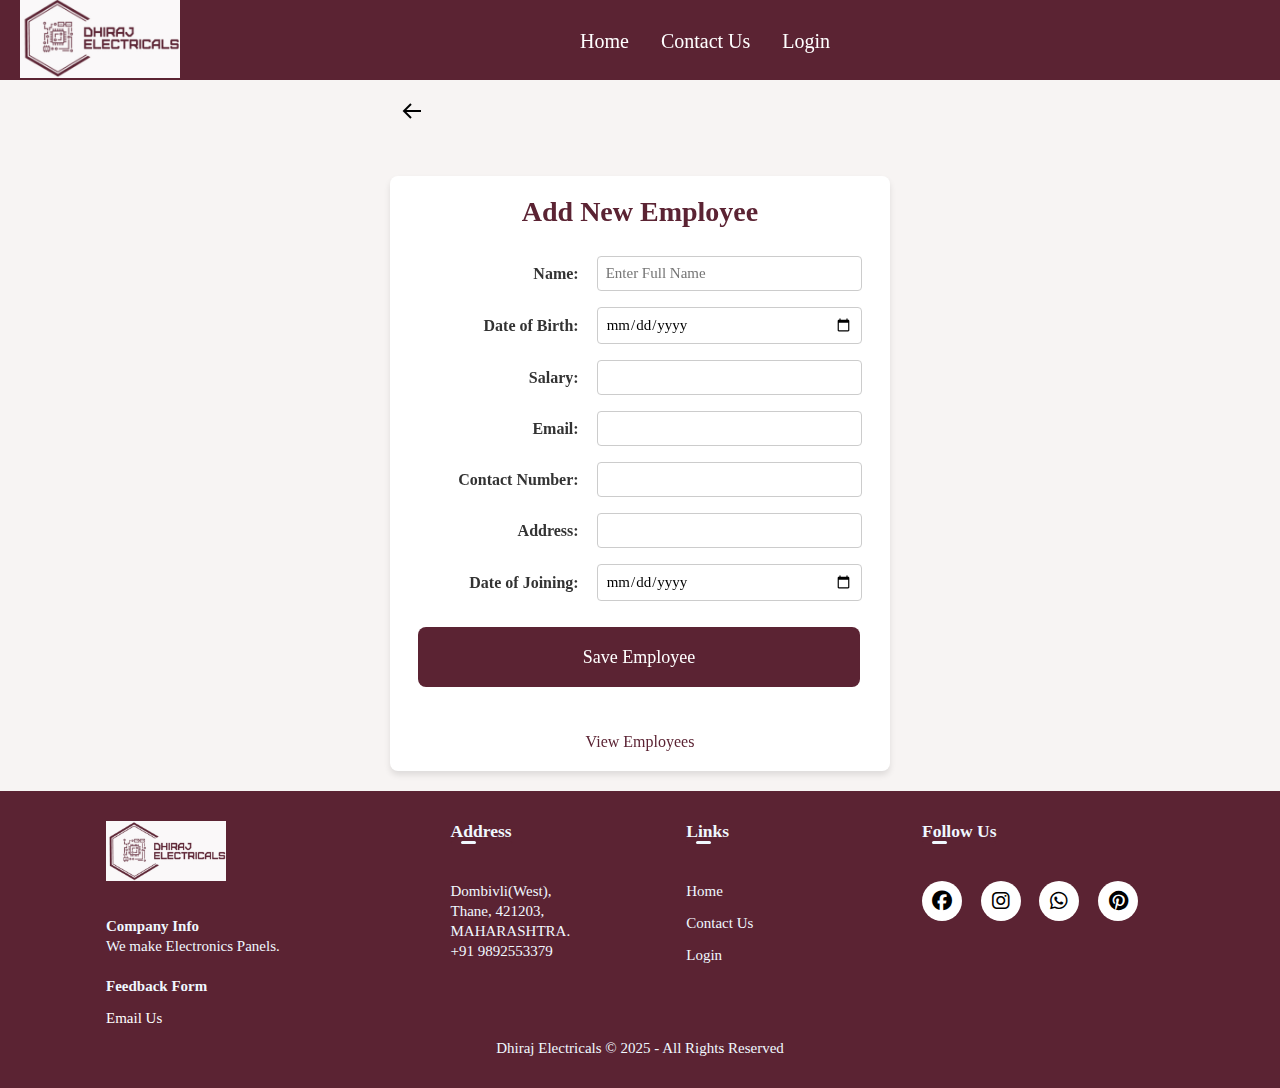
<file: AddEmployee.html>
<!DOCTYPE html>
<html lang="en">
<head>
    <meta charset="UTF-8">
    <meta name="viewport" content="width=device-width, initial-scale=1.0">
    <title>Add Employee</title>
    <link href="https://cdnjs.cloudflare.com/ajax/libs/font-awesome/6.7.2/css/all.min.css" rel="stylesheet">
    <link href='https://unpkg.com/boxicons@2.1.4/css/boxicons.min.css' rel='stylesheet'>
    <link rel="stylesheet" href="main.css">
	<link rel="stylesheet" href="addEmployee.css">
</head>

<body>
    <div id="header-container"></div>
    
    <main>
        <!-- Back Button -->
        <div class="addEmployeeBack">
            <a href="Admin.html">
                <i class='bx bx-arrow-back'></i>
            </a>
        </div>
        
        <!-- Add Employee Form -->
        <div class="add-employee">
            <h1>Add New Employee</h1>
            <form action="EmployeeMain" method="post" id="employeeForm">
                <table>
                    <tr>
                        <td>Name:</td>
                        <td><input type="text" name="name" placeholder = "Enter Full Name" required/></td>
                    </tr>
                    
                    <tr>
                        <td>Date of Birth:</td>
                        <td><input type="date" name="DOB" required /></td>
                    </tr>
                    
                    <tr>
				    <td>Salary:</td>
				    <td><input type="number" name="salary" min="1" step="1" required /></td>
				</tr>
                    
                    <tr>
                        <td>Email:</td>
                        <td><input type="email" name="email"  /></td>
                    </tr>
                    
                    <tr>
				    	<td>Contact Number:</td>
				    	<td><input type="tel" name="contactno" required /></td>
					</tr>
                    
                    <tr>
                        <td>Address:</td>
                        <td><input type="text" name="address" required /></td>
                    </tr>
                    
                    <tr>
                        <td>Date of Joining:</td>
                        <td><input type="date" name="DOJ" required /></td>
                    </tr>
                    
                    <tr>
                        <td colspan="2"><input type="submit" value="Save Employee" /></td>
                    </tr>
                    
                </table>
            </form>
            
            <br>
            	<a href="ViewEmployee">View Employees</a>
        </div>
    </main>
    
    <div id="footer-container"></div>
    <script src="index.js"></script>
    
</body>
</html>
</file>
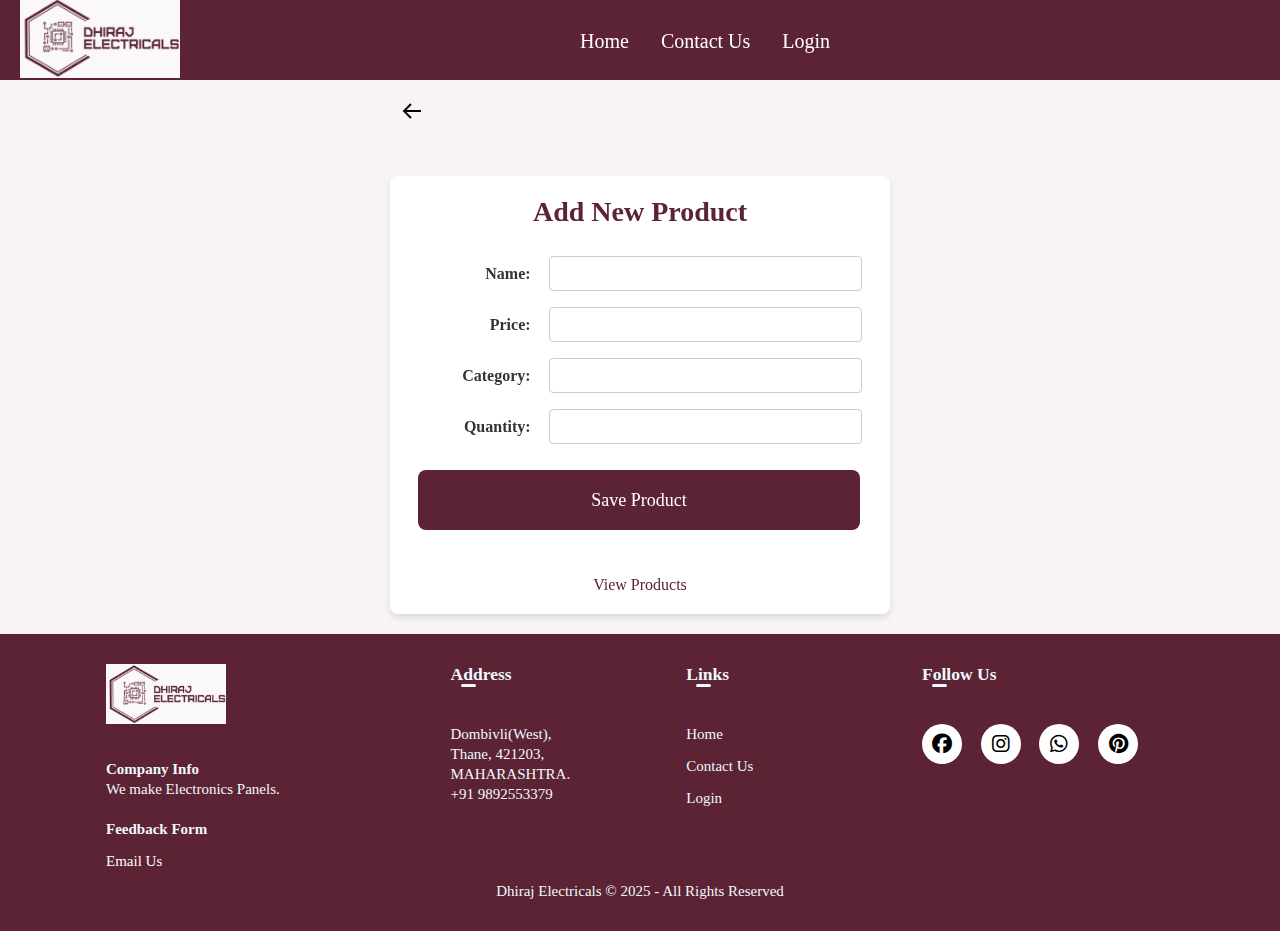
<file: AddProduct.html>
<!DOCTYPE html>
<html lang="en">
<head>
    <meta charset="UTF-8">
    <meta name="viewport" content="width=device-width, initial-scale=1.0">
    <title>Add Product</title>
    <link href="https://cdnjs.cloudflare.com/ajax/libs/font-awesome/6.7.2/css/all.min.css" rel="stylesheet">
    <link href='https://unpkg.com/boxicons@2.1.4/css/boxicons.min.css' rel='stylesheet'>
    <link rel="stylesheet" href="main.css">
	<link rel="stylesheet" href="addProduct.css">
</head>

<body>
    <div id="header-container"></div>
    
    <main>
        <!-- Back Button -->
        <div class="addProductBack">
            <a href="Admin.html">
                <i class='bx bx-arrow-back'></i>
            </a>
        </div>
        
        <!-- Add Product Form -->
        <div class="add-product">
            <h1>Add New Product</h1>
            <form action="ProductMain" method="post" id="productForm">
                <table>
                    <tr>
                        <td>Name:</td>
                        <td><input type="text" name="pName" required /></td>
                    </tr>
                    
                    <tr>
                        <td>Price:</td>
                        <td><input type="number" name="pPrice" min="1" step="1"required /></td>
                    </tr>
                    
                    <tr>
                        <td>Category:</td>
                        <td><input type="text" name="pCategory" /></td>
                    </tr>
                    
                    <tr>
                        <td>Quantity:</td>
                        <td><input type="number" name="pQty" min="0" step="1" required /></td>
                    </tr>
           
                    <tr>
                        <td colspan="2"><input type="submit" value="Save Product"/></td>
                    </tr>
                    
                </table>
            </form>
            
            <br>
            	<a href="ViewProduct">View Products</a>
        </div>
    </main>
    
    <div id="footer-container"></div>
    <script src="index.js"></script>
    
</body>
</html>
</file>
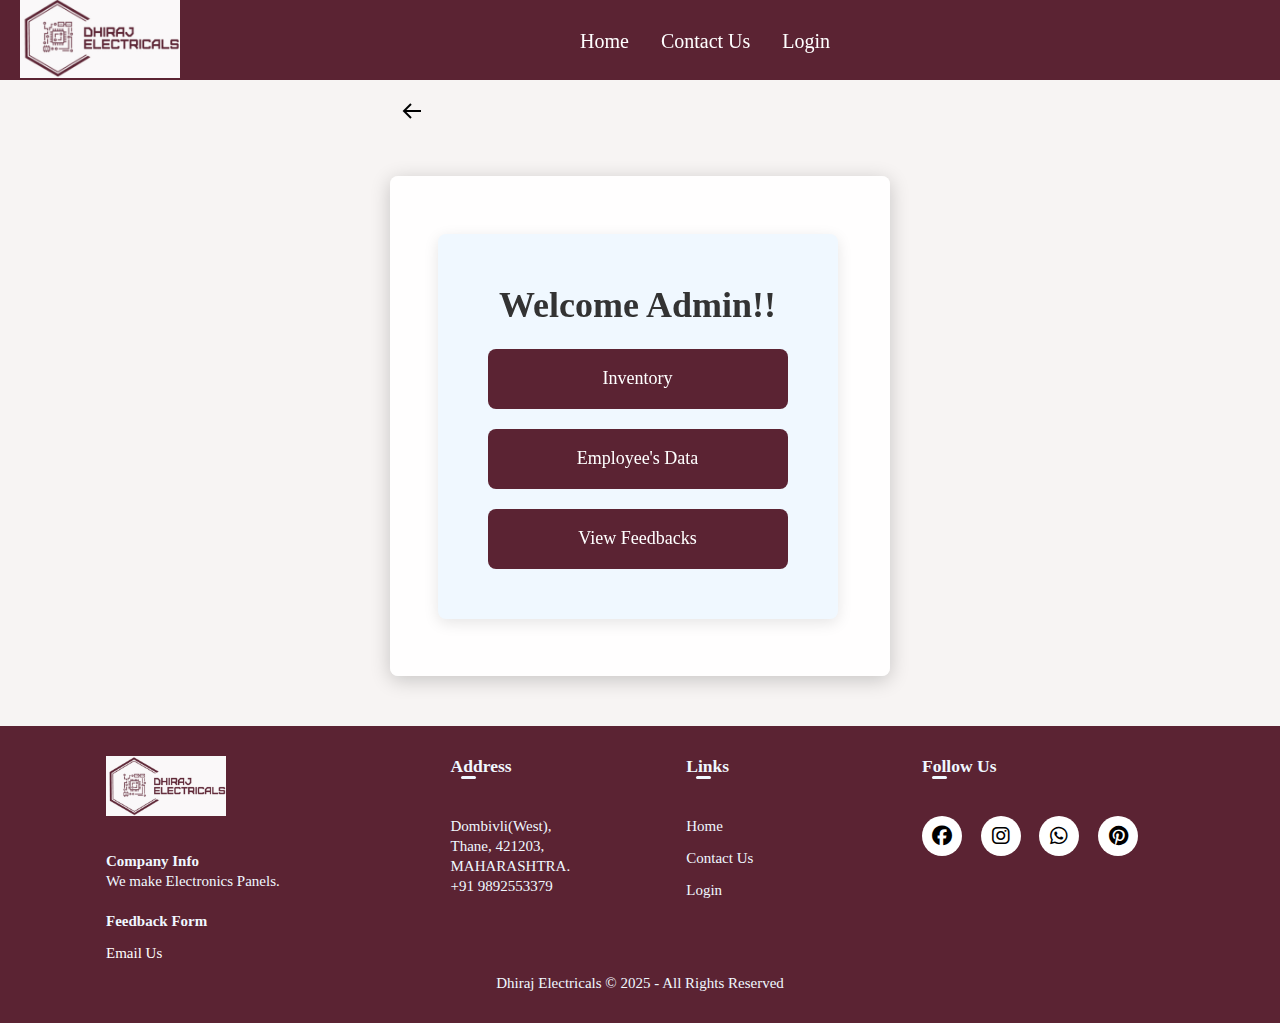
<file: Admin.html>
<!DOCTYPE html>
<html lang="en">
<head>
    <meta charset="UTF-8">
    <meta name="viewport" content="width=device-width, initial-scale=1.0">
    <title>Admin Page</title>
    <link href="https://cdnjs.cloudflare.com/ajax/libs/font-awesome/6.7.2/css/all.min.css" rel="stylesheet">
    <link href='https://unpkg.com/boxicons@2.1.4/css/boxicons.min.css' rel='stylesheet'>
    <link rel="stylesheet" href="main.css">
    <link rel="stylesheet" href="admin.css">
</head>

<body>
    <div id="header-container"></div>

    <div class="adminBack">
        <a href="RoleSelection.html"><i class='bx bx-arrow-back'></i></a>
    </div>

    <div class="admin-container" id="adminContainer">   
          
        <!-- Welcome Card -->
        <div id="choose" class="choose-opt">
            <h1 class="adminH1">Welcome Admin!!</h1>
            <br>
            <div class="display-btn">
                <button id="inventory-btn" class="choose-button"><a href="AddProduct.html">Inventory</a></button>
                <button id="emp-btn" class="choose-button"><a href="AddEmployee.html">Employee's Data</a></button>
                <button id="feedback-btn" class="choose-button"><a href="https://docs.google.com/spreadsheets/d/1u0ZZHoOp9USi2NOvAXTPxPoZF7vp50Os06F86WbQ7wQ/edit?gid=190926179#gid=190926179" class="f">View Feedbacks</a></button>  
			</div>
        </div>
    </div>

    <div id="footer-container"></div>
    <script src="index.js"></script>
   
</body>
</html>
</file>
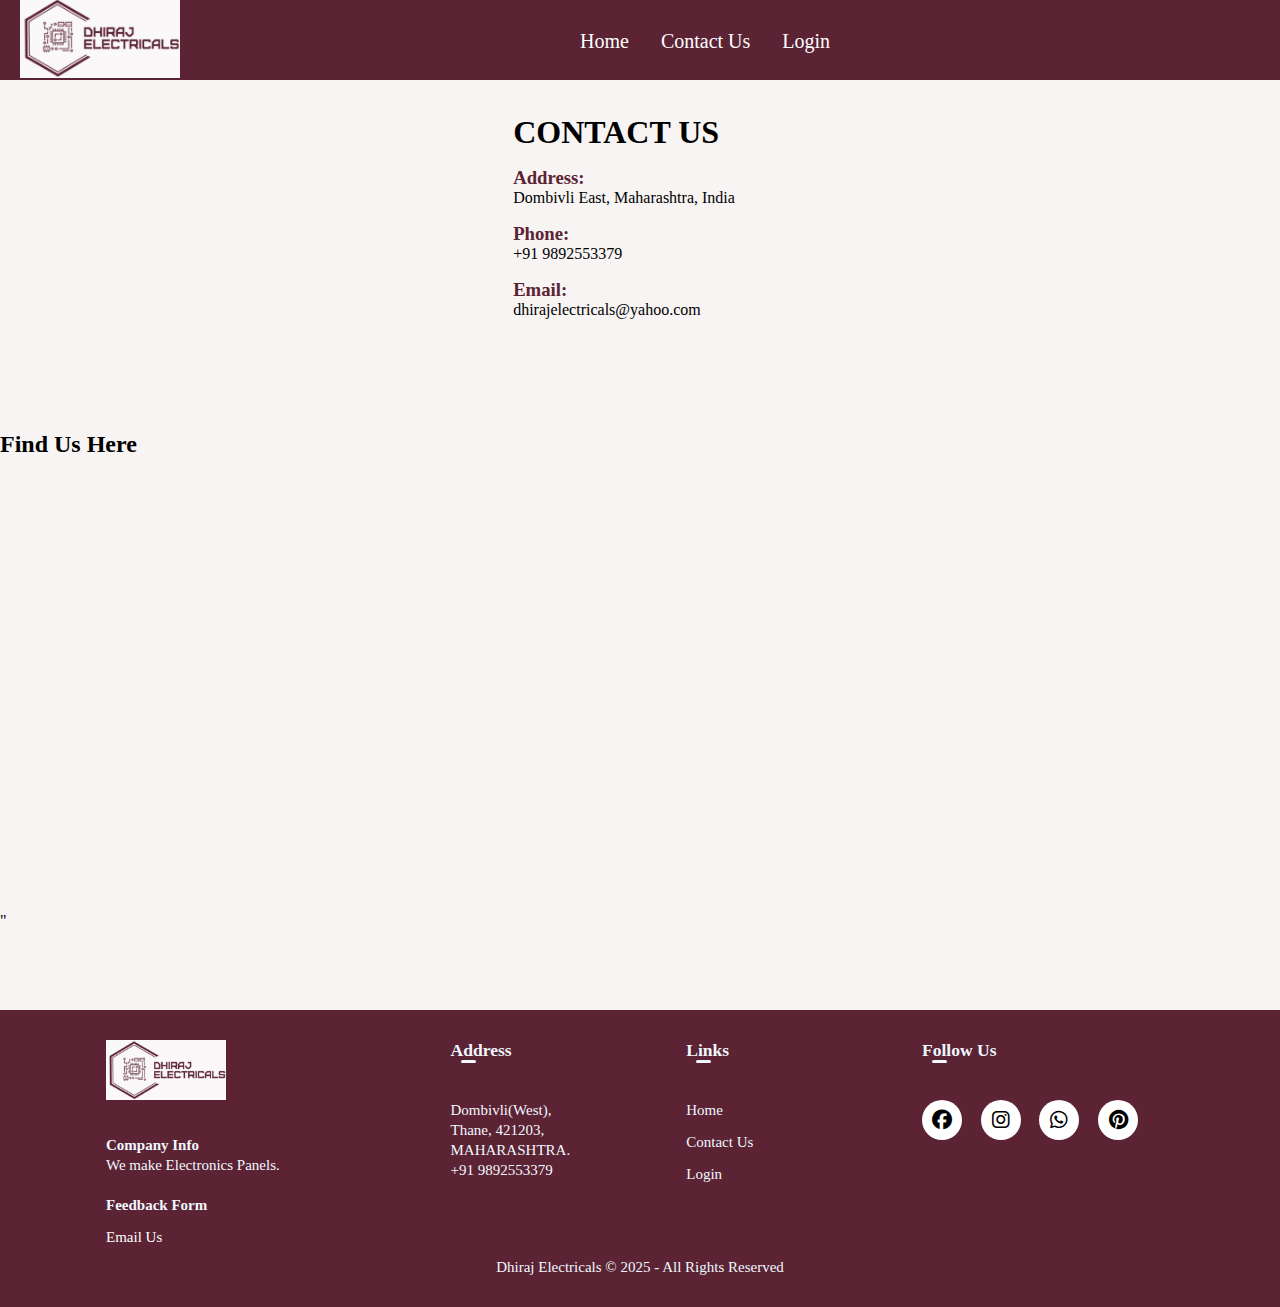
<file: ContactUs.html>
<!DOCTYPE html>
<html lang="en">
<head>
    <meta charset="UTF-8">
    <meta name="viewport" content="width=device-width, initial-scale=1.0">
    <title>Contact Us</title>
    <link rel="stylesheet" href="https://cdnjs.cloudflare.com/ajax/libs/font-awesome/6.7.2/css/all.min.css" />
    <link href='https://unpkg.com/boxicons@2.1.4/css/boxicons.min.css' rel='stylesheet'>
    <link rel="stylesheet" href="contactUs.css">
    <link rel="stylesheet" href="main.css">
</head>
<body>
    <div id="header-container"></div>
        <main>
            <section class="contact">
                <div class="contact-container">
                    <h1>CONTACT US</h1>
    
                    <div class="contact-info">
                        <h3>Address:</h3>
                        <p>Dombivli East, Maharashtra, India</p>
                        <h3>Phone:</h3>
                        <p>+91 9892553379</p>
                        <h3>Email:</h3>
                        <p>dhirajelectricals@yahoo.com</p>
                    </div>
                </div>
            </section>
                    
            <section class="map">
                <h2>Find Us Here</h2>
				<iframe src="https://www.google.com/maps/embed?pb=!1m18!1m12!1m3!1d2499.4114429989295!2d73.08291285579293!3d19.23234521365129!2m3!1f0!2f0!3f0!3m2!1i1024!2i768!4f13.1!3m3!1m2!1s0x3be7bfd621987093%3A0x7b5040300c4c64e2!2sMangalya%20Complex!5e0!3m2!1sen!2sin!4v1741760385721!5m2!1sen!2sin" width="600" height="450" style="border:0;" allowfullscreen="" loading="lazy" referrerpolicy="no-referrer-when-downgrade">
                    </iframe>"
                    
            </section>
        </main>
    <div id="footer-container"></div>
    <script src="index.js"></script>
</body>
</html>
</file>
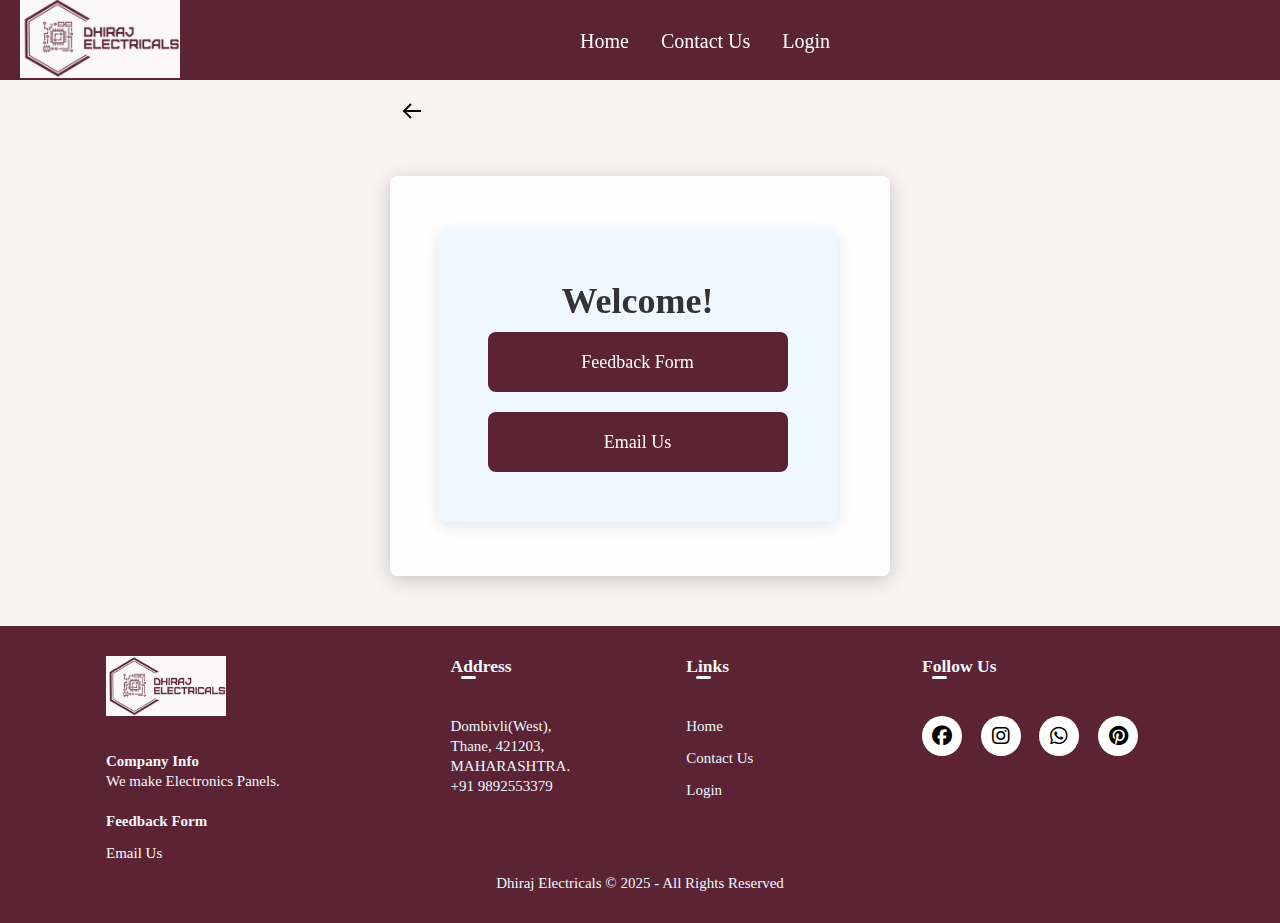
<file: Customer.html>
<!DOCTYPE html>
<html lang="en">
<head>
    <meta charset="UTF-8">
    <meta name="viewport" content="width=device-width, initial-scale=1.0">
    <title>Customer Support</title>
    <link rel="stylesheet" href="https://cdnjs.cloudflare.com/ajax/libs/font-awesome/6.7.2/css/all.min.css">
    <link href='https://unpkg.com/boxicons@2.1.4/css/boxicons.min.css' rel='stylesheet'>
   <link rel="stylesheet" href="customer.css">
    <link rel="stylesheet" href="main.css">
</head>
<body>
    <div id="header-container"></div>
    
    <div class="customerBack">
        <a href="RoleSelection.html" aria-label="Back to role selection">
            <i class='bx bx-arrow-back'></i>
        </a>
    </div>

    <div class="customer-container" id="customerContainer">   
        <div id="select" class="select-opt">
            <h1 class="customerH1">Welcome!</h1>
            <div class="show-btn">
                <button id="feedback-btn" class="select-button">
                    <a href="https://docs.google.com/forms/d/e/1FAIpQLScUId-HCkI-yaVSuHY2fYVJV5i5AbaOpKsULjO_0OYfYjoZ3A/viewform?usp=header" target="_blank">Feedback Form</a>
                </button>
                <button id="email-btn" class="select-button">
                    <a href="mailto:dhirajelectricals@yahoo.com">Email Us</a>
                </button>
            </div>
        </div>
    </div>

    <div id="footer-container"></div>
    <script src="index.js"></script>
</body>
</html>
</file>
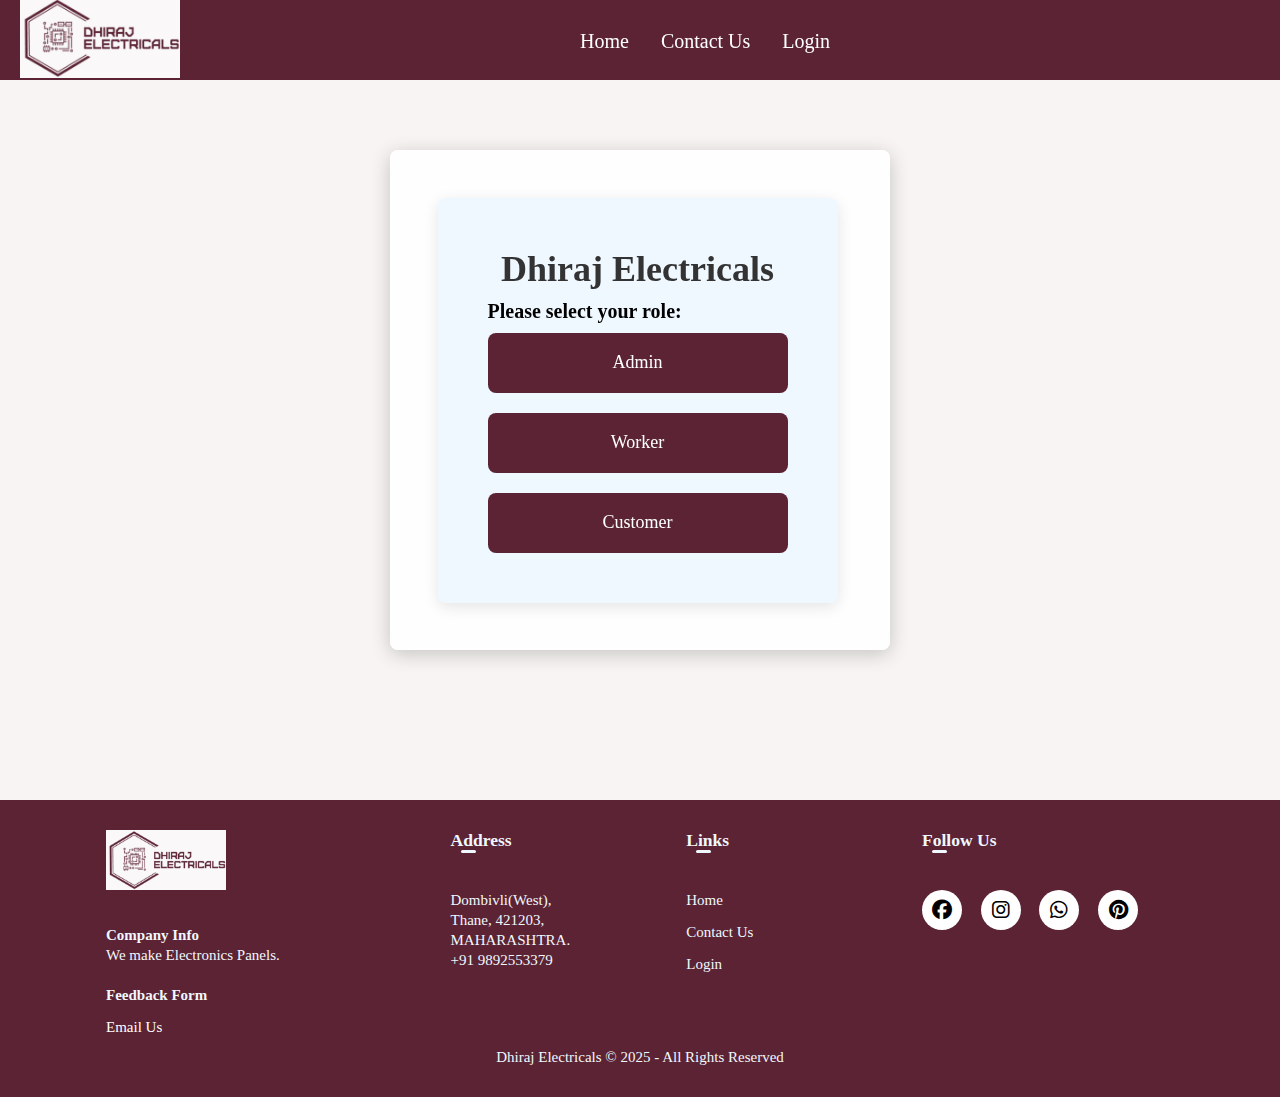
<file: RoleSelection.html>
<!DOCTYPE html>
<html lang="en">
<head>
    <meta charset="UTF-8">
    <meta name="viewport" content="width=device-width, initial-scale=1.0">
    <title>Role Selection</title>
    <link rel="stylesheet" href="https://cdnjs.cloudflare.com/ajax/libs/font-awesome/6.7.2/css/all.min.css" />
    <link href='https://unpkg.com/boxicons@2.1.4/css/boxicons.min.css' rel='stylesheet'>
    <script src='https://cdn.jsdeliver.net/npm/sweetalert2@11'></script>
    <link rel="stylesheet" href="roleSelection.css">
    <link rel="stylesheet" href="main.css">
    <link rel="stylesheet" href="admin.css">
</head>

<body>
    <div id="header-container"></div>
    <div class="container">
        <!-- Welcome Card -->
        <div id="welcomeCard" class="welcome-card">
            <h1>Dhiraj Electricals</h1>
            <p><b>Please select your role:</b></p>
            <div class="role-buttons">
                <button id="adminButton" class="role-button" onclick="showPasswordField('admin')" aria-label="Admin Login">Admin</button>
                <button id="workerButton" class="role-button" onclick="showPasswordField('worker')" aria-label="Worker Login">Worker</button>
                <button id="customerButton" class="role-button"><a href="Customer.html">Customer</a></button>
            </div>
        </div>

        <!-- Password Field -->
        <div id="passwordField" class="hidden password-card">
            <h1>Enter Password:</h1>
            <form id="loginForm" method="post">
			    <input type="password" id="password" name="pass" class="password" required />
			    <i class="fa-solid fa-eye-slash eye-icon" onclick="togglePassword()"></i>
			    <button type="submit" id="proceedBtn">Proceed</button>
			    <a href="RoleSelection.html"><button type="button">Back</button></a>
			</form>
            
        </div>
    </div>
    <div id="footer-container"></div>
    <script src="index.js"></script>
</body>
</html>
</file>
<file: main.css>
@import url('https://fonts.googleapis.com/css2?family=achme gothic:wght@300&family=PT+Serif:ital,wght@0,400;0,700;1,400;1,700&family=Poppins:ital,wght@0,100;0,200;0,300;0,400;0,500;0,600;0,700;0,800;0,900;1,100;1,200;1,300;1,400;1,500;1,600;1,700;1,800;1,900&display=swap');


/* Reset and global styles */
* {
    margin: 0;
    padding: 0;
    box-sizing: border-box;
    font-family: "Achme Gothic";
}

body {
    font-family: "Achme Gothic";
    background: #F7F4F3;
}

/* Header style */
header {
    background-color: #5B2333;
    color: #FFF;
    position: absolute;
    top: 0;
    left: 0;
    width: 100%;
}

/* Navbar container */
nav {
    display: flex;
    float: left;
    align-items: center;
    justify-content: space-evenly;
    padding: 15px 20px;
    max-width: 1200;
    height: 80px;
    margin: 0 auto;
}


/* Logo styling */
.logo img {
    height: 80px;
    width: 160px;
    background-color: #5B2333;
    mix-blend-mode: screen;
    cursor: pointer;

}

/* Navigation menu styling */
.menu {
    list-style: none;
    display: flex;
    gap: 2rem;
    padding-left: 400px;
    padding-top: 15px;
    font-size: 20px;
}

.menu li a {
    color: #FFF;
    text-decoration: none;
    transition: color 0.3s ease;
}

.menu li a:hover {
    color: gold;
}

/* Menu toggle */
.menu-toggle {
    display: none;
    cursor: pointer;
}

.menu-toggle span {
    display: block;
    width: 25px;
    height: 2px;
    background-color: #fff;
    margin: 5px 0;
    transition: all 0.3s ease;
}


.close {
    display: none;
    cursor: pointer;
}

.close span {
    display: block;
    width: 25px;
    height: 3px;
    margin: 5px 0;
    transition: all 0.3s ease;
}


/* Main */
main{
        margin-top: 82px;
}

.about{
    padding: 20px;
}

.heading{
    font-weight: 800;
    color: black;
    font-size: 40px;
    display: flex;
    justify-content: center;
    padding-bottom: 20px;
}


/* Footer style */
footer {
    width: 100%;
    position: relative;
    bottom: 0;
    background: #5B2333;
    color: aliceblue;
    padding: 20px 0 30px;
    font-size: 15px;
    line-height: 20px;
}

.row {
    width: 85%;
    margin: auto;
    display: flex;
    flex-wrap: wrap;
    align-items: flex-start;
    justify-content: space-between;
}

.col {
    flex-basis: 25%;
    padding: 10px;
}

.col:nth-child(2),
.col:nth-child(3) {
    flex-basis: 15%;
}

.logo_footer {
    height: 60px;
    width: 120px;
    background-color: #5B2333;
    margin-bottom: 30px;
    mix-blend-mode: screen;
    cursor: pointer;
}

.col h3 {
    width: fit-content;
    margin-bottom: 40px;
    position: relative;
}

.email-id {
    width: fit-content;
    border-bottom: 1px solid aliceblue;
    margin: 20px 0;
}

ul li {
    list-style: none;
    margin-bottom: 12px;
}

ul li a {
    text-decoration: none;
    color: aliceblue;
}

.social-icons .fa-brands{
	width: 40px;
	height: 40px;
	border-radius: 50%;
	text-align: center;
	line-height: 40px;
	font-size: 20px;
	color: #000;
	background: #fff;
	margin-right: 15px;
	cursor: pointer;
}

.social-icons .fa-brands:hover{
    transform: scale(1.3);
}


hr {
    width: 90%;
    border: 0;
    border-bottom: 1px solid aliceblue;
    margin: 20px auto;
}

a {
    text-decoration: none;
    color: white;
}

.adminEmail{
    text-decoration: none;
    color: #000;
}

.copyright {
    text-align: center;
}

.underline {
    width: 100%;
    height: 3px;
    background: #5B2333;
    border-radius: 3px;
    position: absolute;
    top: 20px;
    left: 0;
    overflow: hidden;
}

.underline span {
    width: 15px;
    height: 100%;
    background: aliceblue;
    border-radius: 3px;
    position: absolute;
    top: 0;
    left: 10px;
    animation: moving 2s linear infinite;
}

@keyframes moving {
    0% {
        left: -20px;
    }

    100% {
        left: 100%;
    }
}

/* Media Queries */
@media (max-width: 768px) {

    /* Media Query for Home */
    nav {
        flex-direction: column;
        text-align: left;
        height: 107px;
    }

    .menu {
		display: none;
		position: fixed;
		top: 0;
		left: 0;
		width: 18rem;
		height: 100%;
		background-color: #5B2333;
		padding: 2rem;
		flex-direction: column;
		align-items: flex-start;
	}
	.menu.active {
		display: flex;
	}

	.logo img {
		display: inline;
	}

	.menu div.close {
		display: inline;
		position: absolute;
		top: 10px;
		right: 2rem;
		cursor: pointer;
        font-size: larger;
	}

	 .menu div.close span {
		display: block;
		width: 20px;
		height: 20px;
		border-right: 2px solid #fff;
		border-bottom: 2px solid #fff;
	}

	.menu-toggle {
		display: block;
		position: absolute;
		margin-left: 400px;
		margin-top: 20px;
        font-size: xx-large;
	}

    main {
        margin-top: 110px;
        margin-left: 5px;
        font-size: 17px;
    }
   

    
    /* Media Query for Footer */
    footer {
        bottom: unset;
    }

    .col {
        flex-basis: 100%;
    }

    .col:nth-child(2),
    .col:nth-child(3) {
        flex-basis: 100%;
    }
}
</file>
<file: addEmployee.css>
.bx-arrow-back {
    color: #000;
    font-size: x-large;
  }

.addEmployeeBack{
    margin-top: 100px;   
    margin-left: 400px;
    margin-bottom: 50px;
  }


/* Add Employee Form */

.add-employee {
    background: white;
    padding: 20px;
    border-radius: 8px;
    box-shadow: 0 4px 6px rgba(0, 0, 0, 0.1);
    margin: 20px auto; 
    max-width: 500px; 
    width: 100%; 
}

.add-employee h1 {
    font-family: "Achme Gothic";
    font-weight: 800;
    color: #5B2333; 
    text-align: center;
    margin-bottom: 20px;
    font-size: 28px; 
}


/* Table Styling */
form table {
    width: 100%;
    border-collapse: collapse;
}

form td {
    padding: 8px; 
    vertical-align: middle;
}

form td:first-child {
    font-weight: bold;
    text-align: right;
    padding-right: 10px; 
    color: #333;
}

form input[type="text"],
form input[type="date"],
form input[type="tel"],
form input[type="number"],
form input[type="email"] {
    width: 100%;
    padding: 8px; 
    border: 1px solid #ccc;
    border-radius: 4px;
    font-size: 15px; 
    font-family: "Achme Gothic";
    transition: border-color 0.3s ease;
}

form input[type="text"]:focus,
form input[type="date"]:focus,
form input[type="tel"]:focus,
form input[type="number"]:focus,
form input[type="email"]:focus {
    border-color: #5B2333; 
    outline: none;
}

/* Submit Button */
form input[type="submit"] {
    background-color: #5B2333; 
    color: #fff;
    border: none;
    padding: 8px 15px;
    border-radius: 8px;
    cursor: pointer;
    font-size: 18px; 
    font-family: "Achme Gothic";
    transition: background-color 0.3s ease;
    width: 100%; 
    height: 60px;
    margin-top: 10px; 
}

form input[type="submit"]:hover {
    background-color: #491C29; 
}

/* View Employees Link */
.add-employee a {
    display: block;
    text-align: center;
    margin-top: 20px;
    color: #5B2333; 
    text-decoration: none;
    font-size: 16px; 
    font-family: "Achme Gothic";
    transition: color 0.3s ease;
}

.add-employee a:hover {
    color: black; 
}

/** View Employee Servlet **/
.header{
	width:100%;
	display:flex;
	margin-bottom: 10px;
	margin-top:40px;
	margin-bottom:50px;
	
}
.header h1{
	margin-left: 450px;
	margin-top: 20px;
}

.header a{
	margin-left: 50px;
	margin-top: 20px;
	justify-content:left;
	text-decoration:none;
	font-size: 20px;
	font-weight: 500;
	color: #491C29;
}

.employeetable{
	display:flex;
	justify-content:center;
	width: 100%;
	margin-top: 10px;
	margin-bottom: 30px;
}

.table table{
    width: 100%;
    border-collapse: collapse;
    text-align: center;
	box-shadow: 0 4px 6px rgba(0, 0, 0, 0.1);
}

.table th{
    position: sticky;
    background-color: #AD9199;
    text-align: center;
    font-size: 18px;
    padding:10px;
    top:0;
    left:0;
}

.table td{
    padding: 1rem;
    text-align: center;
    font-size: 1rem;
    border-bottom: var(--border);
    background-color: white ;
    font-size: 18px;
}

.bxs-trash {
	color: black;
	margin-left: 5px;
}

.bxs-edit {
	color: black;
	margin-left: 5px;
}


/* Responsive Design */
@media (max-width: 768px) {
    .add-employee {
        padding: 15px; 
    }

    .add-employee h1 {
        font-size: 24px;
    }

    form td:first-child {
        text-align: left;
    }

    form input[type="text"],
    form input[type="date"],
    form input[type="tel"],
    form input[type="number"],
    form input[type="email"] {
        font-size: 14px;
    }

    form input[type="submit"] {
        font-size: 14px;
    }

 .add-employee a {
        font-size: 14px;
    }
}
</file>
<file: addProduct.css>
.bx-arrow-back {
    color: #000;
    font-size: x-large;
  }

.addProductBack{
    margin-top: 100px;   
    margin-left: 400px;
    margin-bottom: 50px;
  }


/* Add Product Form*/

.add-product {
    background: white;
    padding: 20px;
    border-radius: 8px;
    box-shadow: 0 4px 6px rgba(0, 0, 0, 0.1);
    margin: 20px auto; 
    max-width: 500px; 
    width: 100%; 
}

.add-product h1 {
    font-family: "Achme Gothic";
    font-weight: 800;
    color: #5B2333; 
    text-align: center;
    margin-bottom: 20px;
    font-size: 28px; 
}


/* Table */
form table {
    width: 100%;
    border-collapse: collapse;
}

form td {
    padding: 8px; 
    vertical-align: middle;
}

form td:first-child {
    font-weight: bold;
    text-align: right;
    padding-right: 10px; 
    color: #333;
}

form input[type="text"],
form input[type="number"]
 {
    width: 100%;
    padding: 8px; 
    border: 1px solid #ccc;
    border-radius: 4px;
    font-size: 15px; 
    font-family: "Achme Gothic";
    transition: border-color 0.3s ease;
}

form input[type="text"]:focus,
form input[type="number"]:focus
{
    border-color: #5B2333; 
    outline: none;
}

/* Submit Button */
form input[type="submit"] {
    background-color: #5B2333; 
    color: #fff;
    border: none;
    padding: 8px 15px;
    border-radius: 8px;
    cursor: pointer;
    font-size: 18px; 
    font-family: "Achme Gothic";
    transition: background-color 0.3s ease;
    width: 100%; 
    height: 60px;
    margin-top: 10px; 
}

form input[type="submit"]:hover {
    background-color: #491C29; 
}

/* View Product Link */
.add-product a {
    display: block;
    text-align: center;
    margin-top: 20px;
    color: #5B2333; 
    text-decoration: none;
    font-size: 16px;
    font-family: "Achme Gothic";
    transition: color 0.3s ease;
}

.add-product a:hover {
    color: black; 
}


/** View Product Servlet **/
.header{
	width:100%;
	display:flex;
	margin-bottom: 10px;
	margin-top:40px;
	margin-bottom:50px;
	
}

.header h1{
	margin-left: 480px;
	margin-top: 20px;
}

.header a{
	margin-left: 50px;
	margin-top: 20px;
	justify-content:left;
	text-decoration:none;
	font-size: 20px;
	font-weight: 500;
	color: #5B2333;
}

.producttable{
	display:flex;
	justify-content:center;
	width: 100%;
	margin-top: 10px;
	margin-bottom: 30px;
}

.table table{
    width: 100%;
    border-collapse: collapse;
    text-align: center;
}

.table th{
    position: sticky;
    background-color: #AD9199;;
    text-align: center;
    font-size: 18px;
    padding:10px;
    top:0;
    left:0;
}

.table td{
    padding: 1rem;
    text-align: center;
    font-size: 1rem;
    border-bottom: var(--border);
    background-color: white ;
    font-size: 18px;
}

.bxs-trash {
	color: black;
	margin-left: 5px;
}

.bxs-edit {
	color: black;
	margin-left: 5px;
}

/* Responsive Design */
@media (max-width: 768px) {
    .add-product {
        padding: 15px; 
    }

    .add-product h1 {
        font-size: 24px; 
        margin-left: 20px;
    }

    form td:first-child {
        text-align: left;
    }

    form input[type="text"],
    form input[type="number"]
     {
        font-size: 14px;
    }

    form input[type="submit"] {
        font-size: 14px;
    }

  .add-product  a {
        font-size: 14px;
    }
    
    .header h1{
		margin-left: 50px;
	}
}
</file>
<file: admin.css>
/* Admin Page */

.bx-arrow-back {
    color: #000;
    font-size: x-large;
  }

.adminBack{
    margin-top: 100px;   
    margin-left: 400px;
    margin-bottom: 50px;
  }

.display-btn{
    display: flex;
    justify-content: center;
    gap: 20px;
    size: 100px;
    flex-direction: column;
    margin-top: 5px;
}

.choose-button{
    background-color: #5B2333;
    font-size: 18px;
    padding: 15px 30px;
    color: white;
    border-radius: 8px;
    cursor: pointer;
    transition: background-color 0.3s ease, transform 0.2s ease;
    border: none;
    height: 60px;
    width: 300px;
}

.choose-button:hover {
    background-color: #491C29;
    transform: scale(1.05);
    
}
    
.choose-button:focus-visible {
    outline: 2px solid #491C29;
    outline-offset: 4px;
}
    

.admin-container{
    width: 100%;
    height: 500px;
    max-width: 500px;
    margin: 50px auto;
    padding: 200px;
    background-color: rgba(255, 255, 255, 0.9);
    box-shadow: 0 4px 20px rgba(0, 0, 0, 0.2);
    border-radius: 8px;
    display: flex;
    flex-direction: column;
    align-items: center;
    justify-content: center;
}

.choose-opt{
    background-color: aliceblue;
    border-radius: 8px;
    padding: 50px;
    margin-top: 15px;
    margin-bottom: 15px;
    margin-left: 10px;
    margin-right: 15px;
    height: 500px;
    box-shadow: 0 4px 15px rgba(0, 0, 0, 0.1);
}

.f{
    text-decoration: none;
}

.adminH1 {
    font-size: 36px;
    text-align: center;
    color: #333;
    margin-bottom: 0px;
}
</file>
<file: contactUs.css>
.contact-container{
	max-width: 960px;
	margin: 0 auto;
	padding: 2rem 1rem;
}

.contact{
	display: flex;
	justify-content: space-between;
	flex-wrap: wrap;
	margin-bottom: 5rem;
}
.contact-info{
	flex: 1;
	margin-right: 2rem;
}


.contact-info h3{
	margin-top: 1rem;
	color: #5B2333;
}

.contact-form{
	flex: 1;
}

.contact-form h2{
	margin-bottom: 1rem;
	color: #5B2333
}

.map{
	margin-bottom:5rem;
}

.map iframe{
	width: 100%;
	border: 0;
}

.a1{
    color:#000;
}


/* Media Queries */
@media (max-width: 768px) {
    .contact-container{
        max-width: 960px;
        margin: 0 auto;
        padding: 2rem 1rem;
    }

    .contact{
        display: flex;
        justify-content: space-between;
        flex-wrap: wrap;
        margin-bottom: 5rem;
    }
    .contact-info{
        flex: 1;
        margin-right: 2rem;
    }

    .contact-info h3{
        margin-top: 1rem;
        color: 5B2333;
    }

    .contact-form{
        flex: 1;
    }

    .contact-form h2{
        margin-bottom: 1rem;
        color: 5B2333
    }

    .map{
        margin-bottom:5rem;
    }

    .map iframe{
        width: 100%;
        border: 0;
    }

    .a1{
        color:#000;
    }


    .contact{
        flex-direction: column;
    }

    .contact-info,
    .contact-form{
        width: 100%;
        margin-bottom: 2rem;
    }  
    }
</file>
<file: customer.css>
/* Customer Page */

/* Back Button */
.customerBack {
	margin-top: 100px;
	margin-left: 400px;
	margin-bottom: 50px;
}

.customerBack a {
    color: #000;
    text-decoration: none;
    display: inline-flex;
    align-items: center;
}

.bx-arrow-back {
    font-size: 1.5rem;
    transition: transform 0.2s;
}

.customerBack a:hover .bx-arrow-back {
    transform: translateX(-5px);
}

/* Main Container */
.customer-container{
    width: 100%;
    height: 400px;
    max-width: 500px;
    margin: 50px auto;
    padding: 200px;
    background-color: rgba(255, 255, 255, 0.9);
    box-shadow: 0 4px 20px rgba(0, 0, 0, 0.2);
    border-radius: 8px;
    display: flex;
    flex-direction: column;
    align-items: center;
    justify-content: center;
}

.select-opt{
    background-color: aliceblue;
    border-radius: 8px;
    padding: 50px;
    margin-top: 15px;
    margin-bottom: 15px;
    margin-left: 10px;
    margin-right: 15px;
    height: 500px;
    box-shadow: 0 4px 15px rgba(0, 0, 0, 0.1);
}

/* Buttons */
.show-btn {
    display: flex;
    justify-content: center;
    gap: 20px;
    size: 100px;
    flex-direction: column;
    margin-top: 10px;
}

.select-button {
    background-color: #5B2333;
    font-size: 18px;
    padding: 15px 30px;
    color: white;
    border-radius: 8px;
    cursor: pointer;
    transition: background-color 0.3s ease, transform 0.2s ease;
    border: none;
    height: 60px;
    width: 300px;
}

.select-button:hover {
    background: #491C29;
    transform: scale(1.05);
}

.select-button:focus-visible {
    outline: 3px solid #491C29;
    outline-offset: 4px;
}

/* Typography */
.customerH1 {
      font-size: 36px;
    text-align: center;
    color: #333;
    margin-bottom: 1px;
}

.f{
	text-decoration: none;
}
</file>
<file: roleSelection.css>
/* Role Selection */
.container {
    width: 100%;
    height: 500px;
    max-width: 500px;
    margin: 150px auto;
    padding: 200px;
    background-color: rgba(255, 255, 255, 0.9);
    box-shadow: 0 4px 20px rgba(0, 0, 0, 0.2);
    border-radius: 8px;
    display: flex;
    flex-direction: column;
    align-items: center;
    justify-content: center;
}

/* Welcome Card */
.welcome-card {
    background-color: aliceblue;
    border-radius: 8px;
    padding: 50px;
    margin-top: 15px;
    margin-bottom: 15px;
    margin-left: 10px;
    margin-right: 15px;
    height: 500px;
    box-shadow: 0 4px 15px rgba(0, 0, 0, 0.1);
}

h1 {
    font-size: 36px;
    text-align: center;
    color: #333;
    margin-bottom: 10px;
}

b {
    font-size: 20px;
    text-align: justify;
}

.role-buttons {
    display: flex;
    justify-content: center;
    gap: 20px;
    size: 100px;
    flex-direction: column;
    margin-top: 10px;
}

.role-button {
    background-color: #5B2333;
    font-size: 18px;
    padding: 15px 30px;
    color: white;
    border-radius: 8px;
    cursor: pointer;
    transition: background-color 0.3s ease, transform 0.2s ease;
    border: none;
    height: 60px;
    width: 300px;
}

.role-button:hover {
    background-color: #491C29;
    transform: scale(1.05);
}

.role-button:focus-visible {
    outline: 2px solid #491C29;
    outline-offset: 4px;
}

/* Password Field for Admin and Worker */
.password-card {
    background-color: aliceblue;
    border-radius: 8px;
    padding: 50px;
    box-shadow: 0 4px 15px rgba(0, 0, 0, 0.1);
}

.password-card input {
    height: 60px;
    width: 300px;
    margin-top: 10px;
    margin-bottom: 10px;
    margin-left: 10px;
    border-radius: 10px;
    border: 3px solid #686262;
    font-size: 20px;
    padding-left: 20px;
}


.password-card button {
    height: 60px;
    width: 300px;
    padding: 15px;
    background-color: #5B2333;
    color: white;
    border: none;
    border-radius: 8px;
    font-size: 18px;
    margin: 10px;
}

.password-card button:hover {
    background-color: #491C29;
    transform: scale(1.05);
}

.password-card button:focus-visible {
    outline: 2px solid #491C29;
    outline-offset: 4px;
}

/* Hidden Elements */
.hidden {
    display: none;
}

.password-card {
    position: relative;
}

.password {
    width: 100%;
    padding-right: 40px;
}

.eye-icon {
    position: absolute;
    top: 36%;
    right: 79px;
    transform: translateY(-50%);
    font-size: 22px;
    color: #5B2333;
    cursor: pointer;
}

  /* Media Queries */
@media (max-width: 768px) {
    .container {
        height: auto;
        padding: 20px;
    }

    .welcome-card {
        height: auto;
        padding: 15px;
    }

    .password-card {
        height: auto;
        padding: 15px;
    }

    .role-buttons {
        flex-direction: column;
        gap: 15px;
    }

    .role-button {
        width: 100%;
        text-align: center;
        padding: 12px;
    }

}
</file>
